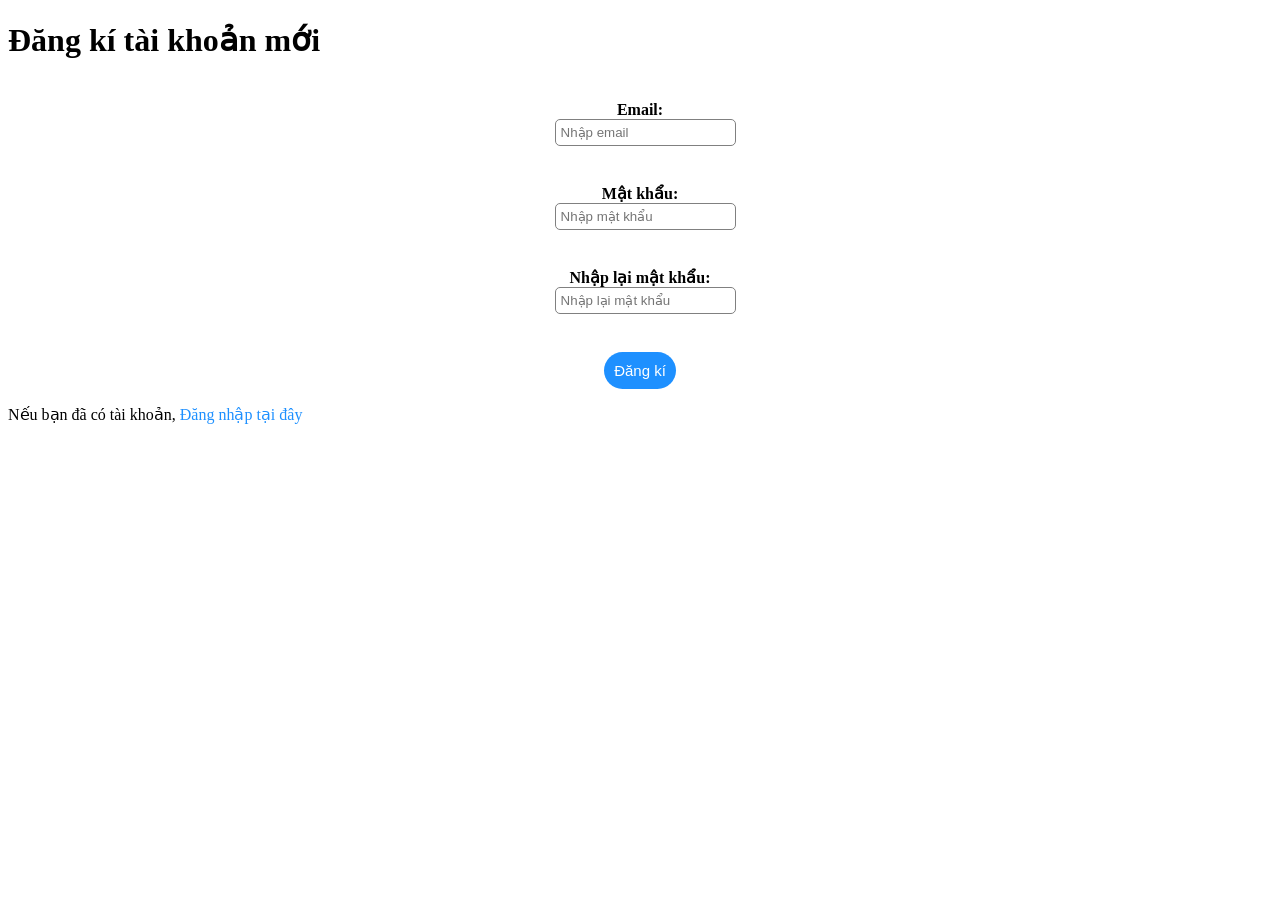
<file: dangki.html>
<!DOCTYPE html>
<html lang="en">
<head>
    <meta charset="UTF-8">
    <meta http-equiv="X-UA-Compatible" content="IE=edge">
    <meta name="viewport" content="width=device-width, initial-scale=1.0">
	<title>Trang đăng kí</title>
	<style>
        form {
	display: flex;
	flex-direction: column;
	align-items: center;
}

label {
	display: block;
	margin-top: 20px;
	font-weight: bold;
}

input {
	margin-left: 10px;
	padding: 5px;
	border-radius: 5px;
	border: 1px solid gray;
}

button {
	margin-top: 20px;
	padding: 10px;
	background-color: #1E90FF;
	color: white;
	border: none;
	border-radius: 20px;
	font-size: 15px;
	cursor: pointer;
	transition-duration: 0.3s;
}

button:hover {
	background-color: #add8e6;
}

a {
	text-decoration: none;
	color: #1E90FF;
}

a:hover {
	text-decoration: underline;
}

    </style>
	<script >function validateForm() {
        const email = document.forms[0].email.value;
        const password = document.forms[0].password.value;
        const confirmPassword = document.forms[0].confirmPassword.value;
    
        if(email == "") {
            alert("Vui lòng nhập email");
            return false;
        }
    
        if (!validateEmail(email)) {
            alert("Email không hợp lệ");
            return false;
        }
    
        if(password == "") {
            alert("Vui lòng nhập mật khẩu");
            return false;
        }
    
        if(password != confirmPassword) {
            alert("Mật khẩu không trùng khớp");
            return false;
        }
    
        alert("Tạo tài khoản thành công!");
        return true;
    }
    
    function validateEmail(email) {
        const re = /\S+@\S+\.\S+/;
          return re.test(email);
    }
    </script>
</head>
<body>
	<h1>Đăng kí tài khoản mới</h1>
	<form>
		<label>Email:</label>
		<input type="email" placeholder="Nhập email" name="email" required><br>

		<label>Mật khẩu:</label>
		<input type="password" placeholder="Nhập mật khẩu" name="password" required><br>

		<label>Nhập lại mật khẩu:</label>
		<input type="password" placeholder="Nhập lại mật khẩu" name="confirmPassword" required><br>

		<button type="submit" onclick="validateForm()">Đăng kí</button>
	</form>
	<p>Nếu bạn đã có tài khoản, <a href="dangnhap.html">Đăng nhập tại đây</a></p>
</body>
</html>
</file>
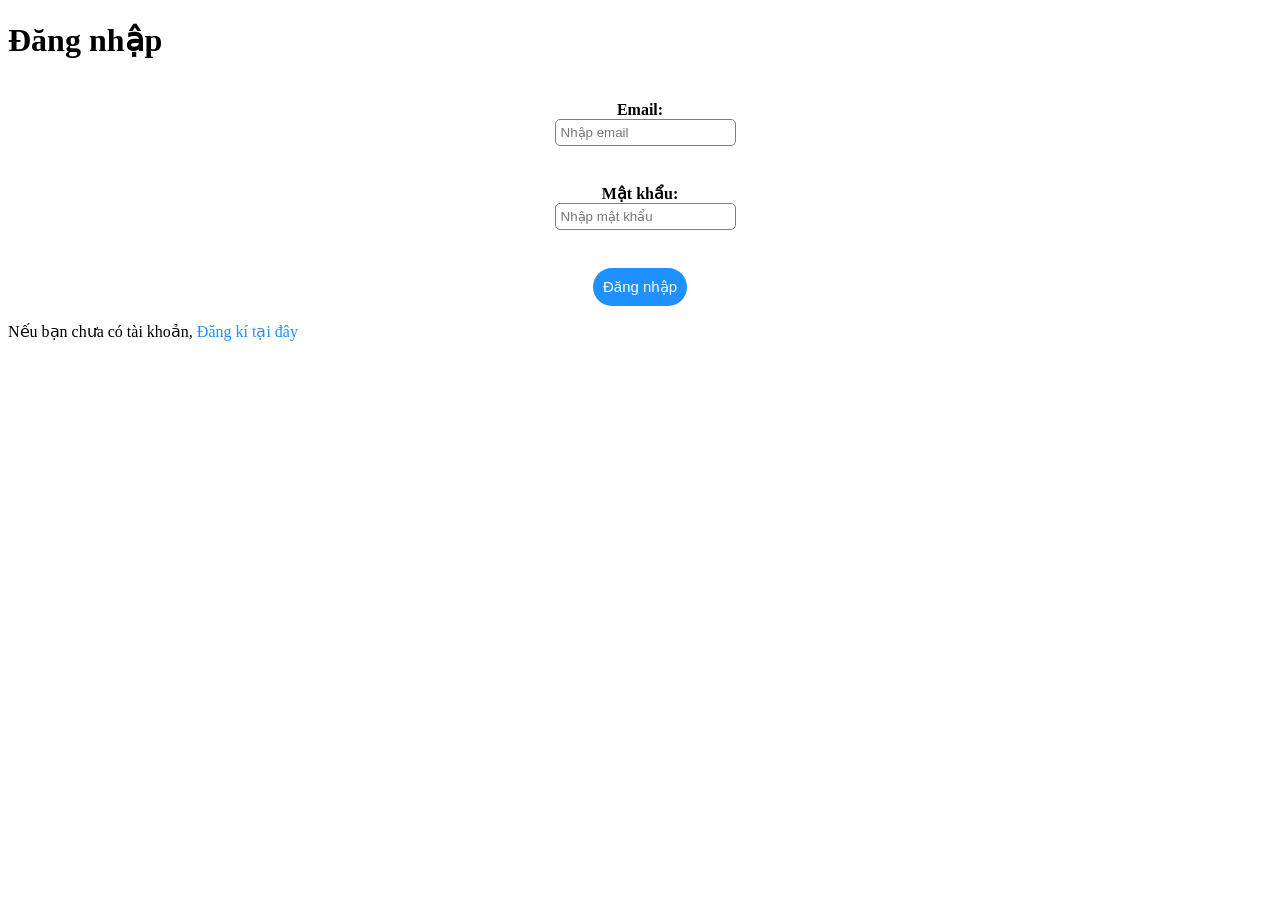
<file: dangnhap.html>
<!DOCTYPE html>
<html lang="en">
<head>
    <meta charset="UTF-8">
    <meta http-equiv="X-UA-Compatible" content="IE=edge">
    <meta name="viewport" content="width=device-width, initial-scale=1.0">
	<title>Trang đăng nhập</title>
	<style>
		head {
			text-align: center;
		}
		form {
	display: flex;
	flex-direction: column;
	align-items: center;
}

label {
	display: block;
	margin-top: 20px;
	font-weight: bold;
}

input {
	margin-left: 10px;
	padding: 5px;
	border-radius: 5px;
	border: 1px solid gray;
}

button {
	margin-top: 20px;
	padding: 10px;
	background-color: #1E90FF;
	color: white;
	border: none;
	border-radius: 20px;
	font-size: 15px;
	cursor: pointer;
	transition-duration: 0.3s;
}

button:hover {
	background-color: #add8e6;
}

a {
	text-decoration: none;
	color: #1E90FF;
}

a:hover {
	text-decoration: underline;
}

	</style>
	<script >
		function validateForm() {
	const email = document.forms[0].email.value;
	const password = document.forms[0].password.value;

	if(email == "") {
		alert("Vui lòng nhập email");
		return false;
	}

	if(!validateEmail(email)) {
		alert("Email không hợp lệ");
		return false;
	}

	if(password == "") {
		alert("Vui lòng nhập mật khẩu");
		return false;
	}

	alert("Đăng nhập thành công!");
	return true;
}

function validateEmail(email) {
	const re = /\S+@\S+\.\S+/;
  	return re.test(email);
}

	</script>
</head>
<body>
	<h1>Đăng nhập</h1>
	<form>
		<label>Email:</label>
		<input type="email" placeholder="Nhập email" name="email" required><br>

		<label>Mật khẩu:</label>
		<input type="password" placeholder="Nhập mật khẩu" name="password" required><br>

		<button type="submit" onclick="validateForm()">Đăng nhập</button>
	</form>
	<p>Nếu bạn chưa có tài khoản, <a href="dangki.html">Đăng kí tại đây</a></p>
</body>
</html>
</file>
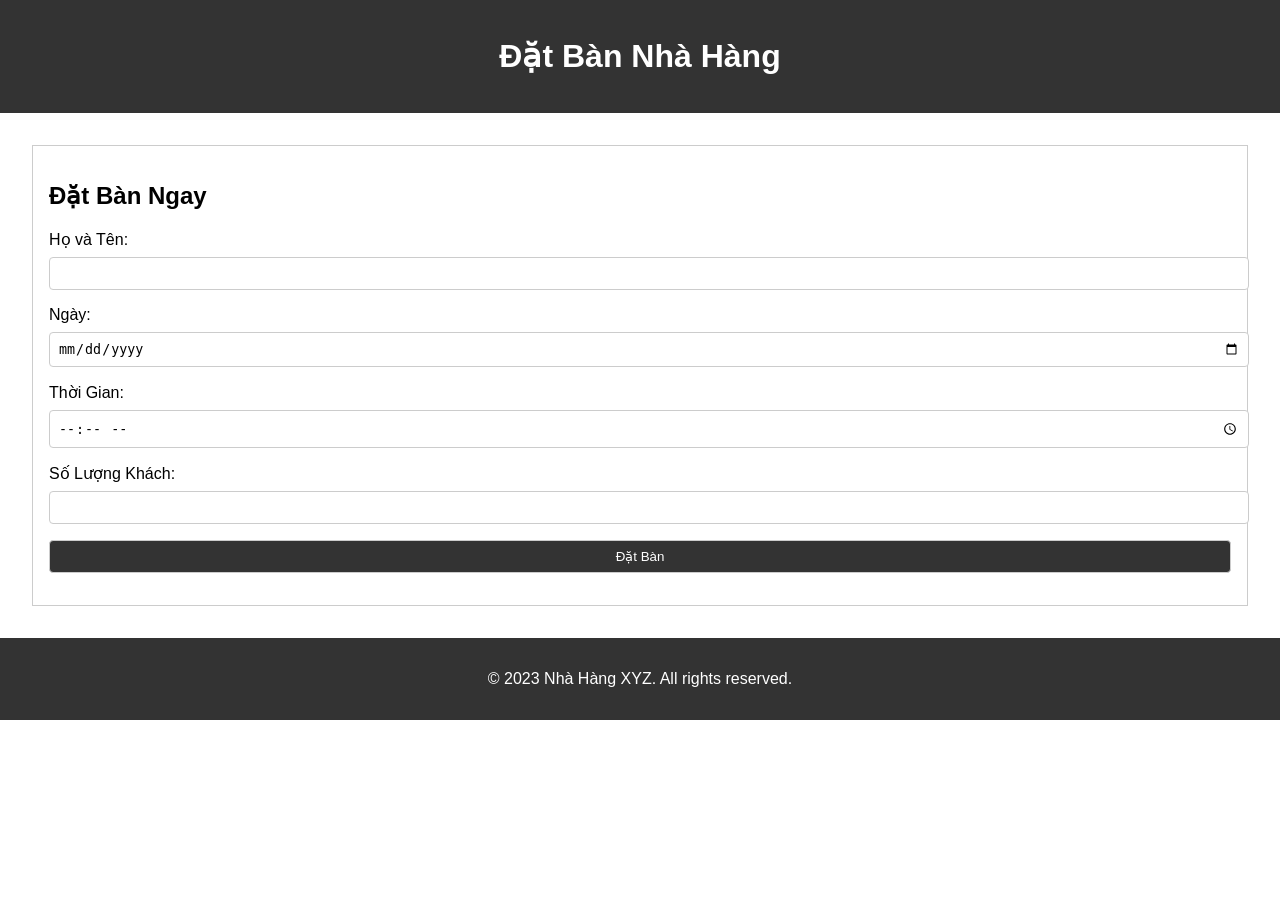
<file: Datban.html>
<!DOCTYPE html>
<html lang="en">
<head>
<meta charset="UTF-8">
<meta name="viewport" content="width=device-width, initial-scale=1.0">
<link rel="stylesheet" href="datban.css">
<title>Đặt Bàn</title>
</head>
<body>
  <header>
    <h1>Đặt Bàn Nhà Hàng</h1>
  </header>
  <main>
    <section id="booking-form">
      <h2>Đặt Bàn Ngay</h2>
      <form id="reservation-form">
        <label for="name">Họ và Tên:</label>
        <input type="text" id="name" name="name" required>

        <label for="date">Ngày:</label>
        <input type="date" id="date" name="date" required>

        <label for="time">Thời Gian:</label>
        <input type="time" id="time" name="time" required>

        <label for="guests">Số Lượng Khách:</label>
        <input type="number" id="guests" name="guests" required>

        <button type="submit">Đặt Bàn</button>
      </form>
    </section>
  </main>
  <footer>
    <p>&copy; 2023 Nhà Hàng XYZ. All rights reserved.</p>
  </footer>
  <script src="script.js"></script>
</body>
</html>
</file>
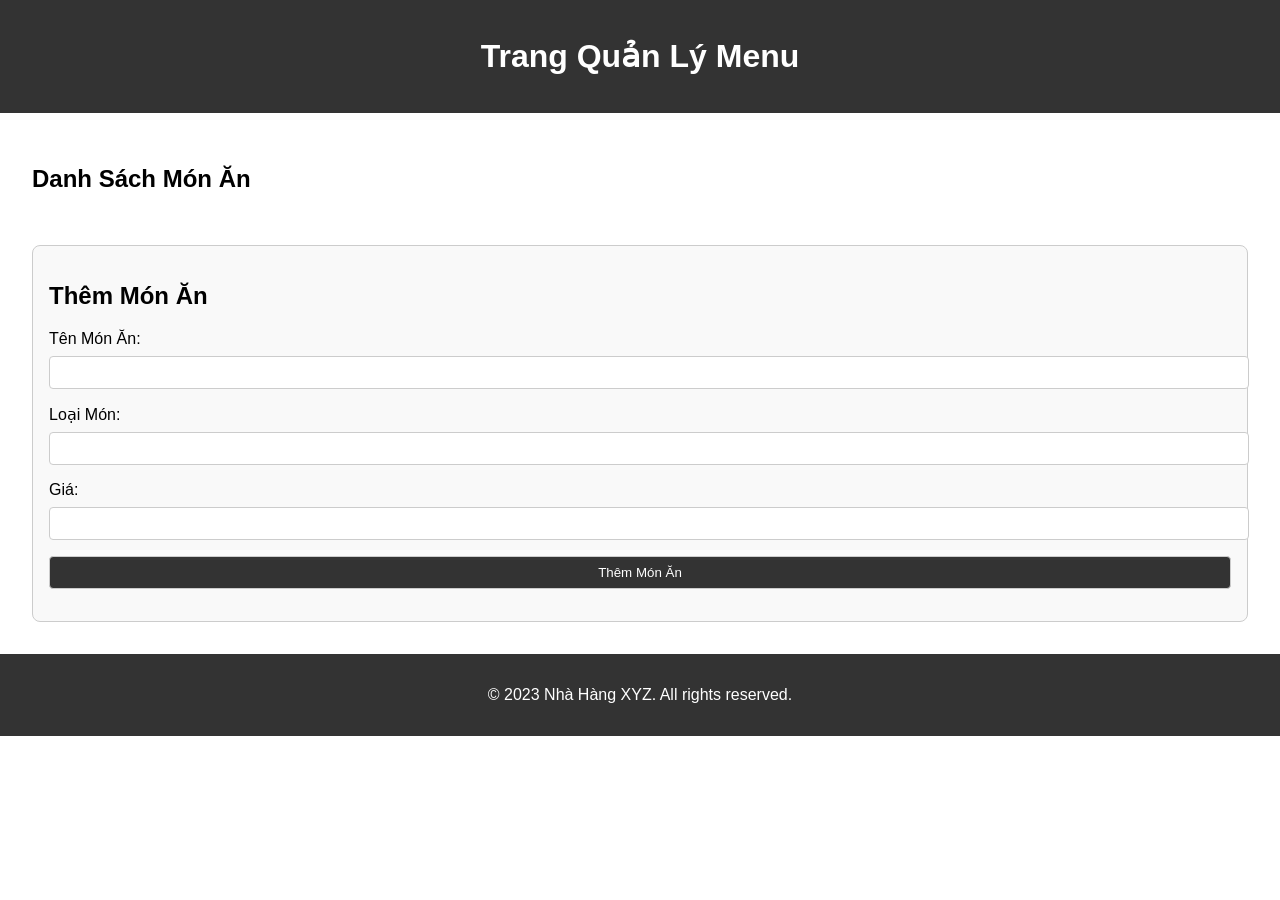
<file: quanli.html>
<!DOCTYPE html>
<html lang="en">
<head>
<meta charset="UTF-8">
<meta name="viewport" content="width=device-width, initial-scale=1.0">
<link rel="stylesheet" href="quanli.css">
<title>Trang Quản Lý Menu</title>
</head>
<body>
  <header>
    <h1>Trang Quản Lý Menu</h1>
  </header>
  <main>
    <section id="menu-list">
      <h2>Danh Sách Món Ăn</h2>
      <div class="menu-items">
        <!-- Dữ liệu món ăn sẽ được thêm vào đây từ JavaScript -->
      </div>
    </section>
    <section id="add-form">
      <h2>Thêm Món Ăn</h2>
      <form id="menu-form">
        <label for="food-name">Tên Món Ăn:</label>
        <input type="text" id="food-name" name="food-name" required>

        <label for="food-type">Loại Món:</label>
        <input type="text" id="food-type" name="food-type" required>

        <label for="food-price">Giá:</label>
        <input type="number" id="food-price" name="food-price" required>

        <button type="submit">Thêm Món Ăn</button>
      </form>
    </section>
  </main>
  <footer>
    <p>&copy; 2023 Nhà Hàng XYZ. All rights reserved.</p>
  </footer>
  <script src="script.js"></script>
</body>
</html>
</file>
<file: datban.css>
body {
    font-family: Arial, sans-serif;
    margin: 0;
    padding: 0;
  }
  
  header {
    background-color: #333;
    color: #fff;
    text-align: center;
    padding: 1rem;
  }
  
  main {
    padding: 2rem;
  }
  
  #booking-form {
    border: 1px solid #ccc;
    padding: 1rem;
  }
  
  label {
    display: block;
    margin-bottom: 0.5rem;
  }
  
  input,
  button {
    width: 100%;
    padding: 0.5rem;
    margin-bottom: 1rem;
    border: 1px solid #ccc;
    border-radius: 4px;
  }
  
  button {
    background-color: #333;
    color: #fff;
    cursor: pointer;
  }
  
  footer {
    text-align: center;
    padding: 1rem;
    background-color: #333;
    color: #fff;
  }
</file>
<file: quanli.css>
body {
    font-family: Arial, sans-serif;
    margin: 0;
    padding: 0;
  }
  
  header {
    background-color: #333;
    color: #fff;
    text-align: center;
    padding: 1rem;
  }
  
  main {
    padding: 2rem;
  }
  
  #menu-list {
    margin-bottom: 2rem;
  }
  
  .menu-items {
    display: grid;
    grid-template-columns: repeat(auto-fill, minmax(250px, 1fr));
    gap: 1rem;
  }
  
  .menu-item {
    border: 1px solid #ccc;
    padding: 1rem;
    background-color: #f9f9f9;
    border-radius: 8px;
  }
  
  .menu-item h3 {
    margin: 0;
  }
  
  .menu-item p {
    margin: 0;
    color: #777;
  }
  
  #add-form {
    border: 1px solid #ccc;
    padding: 1rem;
    background-color: #f9f9f9;
    border-radius: 8px;
  }
  
  label {
    display: block;
    margin-bottom: 0.5rem;
  }
  
  input,
  button {
    width: 100%;
    padding: 0.5rem;
    margin-bottom: 1rem;
    border: 1px solid #ccc;
    border-radius: 4px;
  }
  
  button {
    background-color: #333;
    color: #fff;
    cursor: pointer;
  }
  
  footer {
    text-align: center;
    padding: 1rem;
    background-color: #333;
    color: #fff;
  }
</file>
